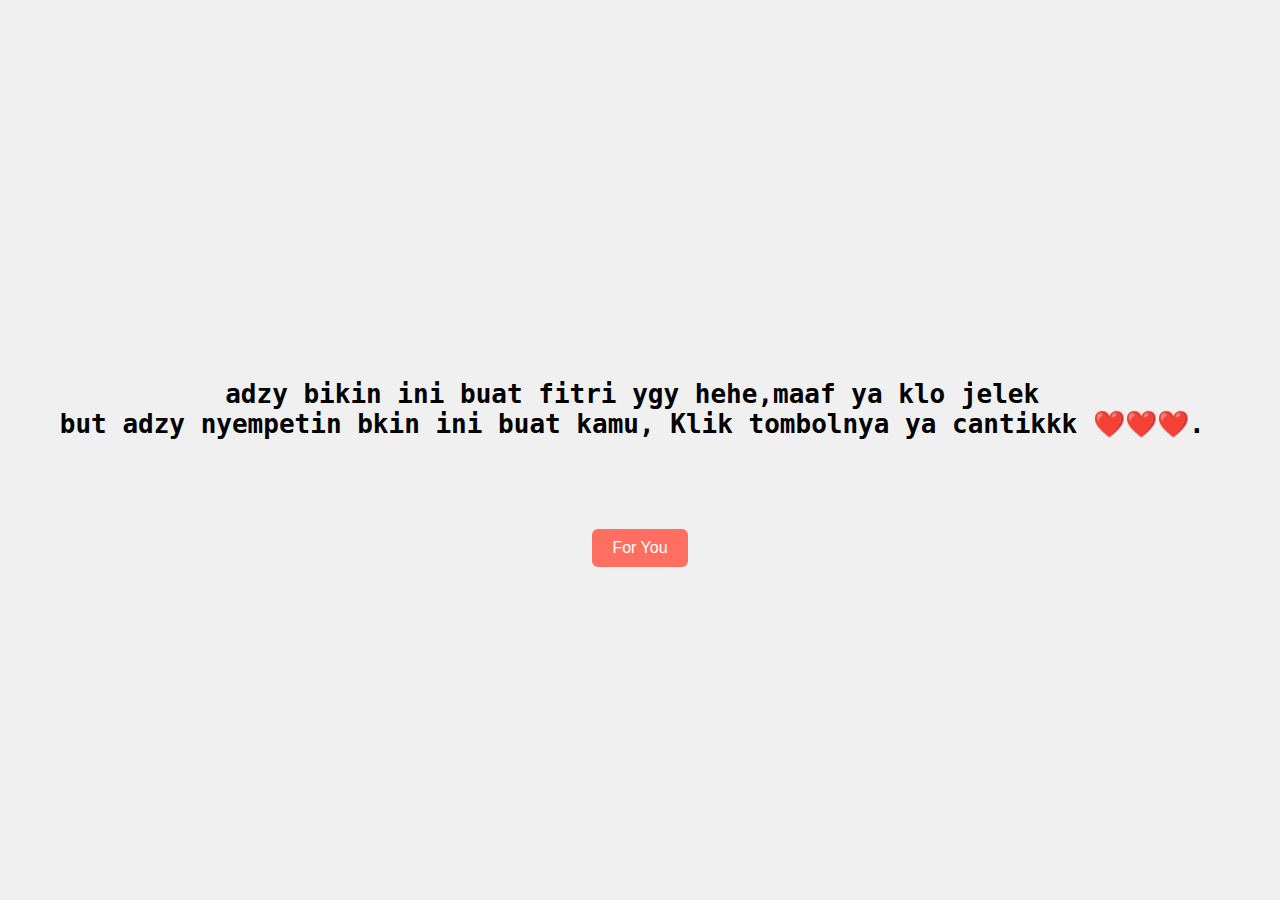
<file: index.html>
<!DOCTYPE html>
<html lang="en">
<head>
    <meta charset="UTF-8">
    <meta name="viewport" content="width=device-width, initial-scale=1.0">
    <title>Heart For Fitri</title>
    <link rel="stylesheet" href="style.css">
</head>
<body>
    <div class="container">
        <pre>
            <h1>adzy bikin ini buat fitri ygy hehe,maaf ya klo jelek <br/>but adzy nyempetin bkin ini buat kamu, Klik tombolnya ya cantikkk ❤️❤️❤️. 
            </h1>
        </pre>
        
        <button id="revealButton">For You</button>
        <div id="heartContainer" class="hidden">
            <div class="heart" id="clickHeart"></div>
            <p>I Love You, Fit <br/> Adzy sadar kita baru kenal,<br/> but Adzy ngerasa nyaman ygy ma kamu,<br/> Fitri datang di saat yang tepat.</p>
            <p class="click-heart-message hidden">Click Hatinya Buat Liat Isi Hati Adzy wkkwk ❤️</p>
        </div>
    </div>
</body>
<script>
   document.getElementById('revealButton').addEventListener('click', function(){
       const heartContainer = document.getElementById('heartContainer');
       heartContainer.classList.toggle('hidden');
       document.body.classList.toggle('dark-mode');
       document.querySelector('.click-heart-message').classList.toggle('hidden');
    });

   document.getElementById('clickHeart').addEventListener('click', function(){
       window.location.href = 'our_moments.html';
    });
</script>
</html>
</file>
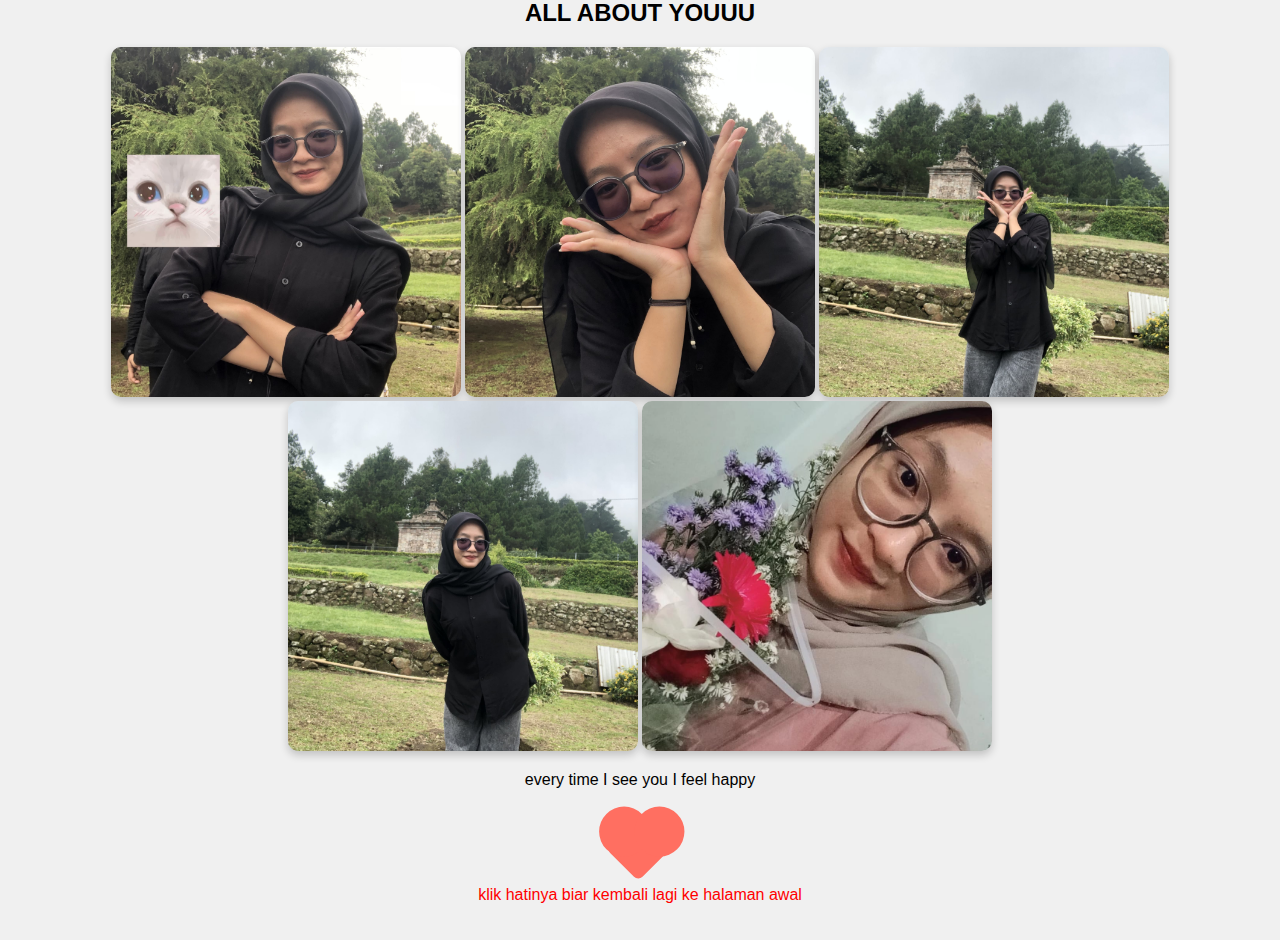
<file: our_moments.html>
<!DOCTYPE html>
<html lang="en">
<head>
    <meta charset="UTF-8">
    <meta name="viewport" content="width=device-width, initial-scale=1.0">
    <title>My Hearts</title>
    <link rel="stylesheet" href="style.css">
</head>
<body>
    <div class="moment-container">
        <h2>ALL ABOUT YOUUU</h2>
        <div class="moment-photos">
            <img src="syg1.jpg" alt="Our Moment" class="moment-photo">
            <img src="syg2.jpg" alt="Our Moment" class="moment-photo">
            <img src="syg3.jpg" alt="Our Moment" class="moment-photo">
            <img src="syg4.jpg" alt="Our Moment" class="moment-photo">
            <img src="syg5.jpg" alt="Our Moment" class="moment-photo">
        </div>
        <p>
            every time I see you I feel happy</p>
        <button class="heart-button" onclick="window.location.href='index.html'"></button>
        <p style="color: red;"
        onmouseover="this.style.color='black';"
        onmouseout="this.style.color='red';">
        klik hatinya biar kembali lagi ke halaman awal</p>
    </div>
</body>
</html>
</file>
<file: style.css>
body {
    display: flex;
    justify-content: center;
    align-items: center;
    height: 100vh;
    background-color: #f0f0f0;
    color: black;
    font-family: Arial, sans-serif;
    margin: 0;
    transition: background-color 0.5s, color 0.5s;
}

.dark-mode {
    background-color: #000;
    color: #fff;
}

.container {
    text-align: center;
}

button {
    padding: 10px 20px;
    font-size: 16px;
    cursor: pointer;
    background: #ff6f61;
    color: white;
    border: none;
    border-radius: 6px;
    transition: background 0.5s;
}

button:hover {
    background: #ff3b2f;
}

.hidden {
    display: none;
}

#heartContainer {
    margin-top: 20px;
    animation: fadeIn 2s ease-in-out;
}

.heart {
    position: relative;
    width: 100px;
    height: 90px;
    background: red;
    margin: 0 auto;
    transform: rotate(-45deg);
    animation: heartbeat 1s infinite;
}

.heart::before,
.heart::after {
    content: "";
    position: absolute;
    width: 100px;
    height: 100px;
    border-radius: 50%;
    background: red;
}

.heart::before {
    top: -50px;
    left: 0;
}

.heart::after {
    top: 0;
    left: 50px;
}

@keyframes fadeIn {
    0% { opacity: 0; }
    100% { opacity: 1; }
}

@keyframes heartbeat {
    0%, 100% { transform: scale(1) rotate(-45deg); }
    50% { transform: scale(1.1) rotate(-45deg); }
}
.click-heart-message {
    margin-top: 10px;
    font-size: 14px;
    color: #ff6f61;
    animation: fadeIn 2s ease-in-out;
}
.moment-container {
    display: flex;
    flex-direction: column;
    align-items: center;
    text-align: center;
    padding: 20px;
}

.moment-container h2 {
    margin-bottom: 20px;
}

.moment-photo {
    width: 350px; /* Ukuran kotak */
    height: 350px; /* Ukuran kotak */
    object-fit: cover; /* Memastikan gambar tetap proporsional dalam kotak */
    border-radius: 10px; /* Sudut sedikit melengkung */
    box-shadow: 0 4px 8px rgba(0, 0, 0, 0.2);
}
.heart-button {
    position: relative;
    width: 50px;
    height: 45px;
    background-color: #ff6f61;
    border: none;
    outline: none;
    cursor: pointer;
    transition: background-color 0.3s;
    transform: rotate(-45deg);
    margin-top: 20px;
}

.heart-button::before,
.heart-button::after {
    content: "";
    position: absolute;
    width: 50px;
    height: 50px;
    background-color: #ff6f61;
    border-radius: 50%;
}

.heart-button::before {
    top: -25px;
    left: 0;
}

.heart-button::after {
    top: 0;
    left: 25px;
}

.heart-button:hover {
    background-color: #ff3b2f;
}
</file>
